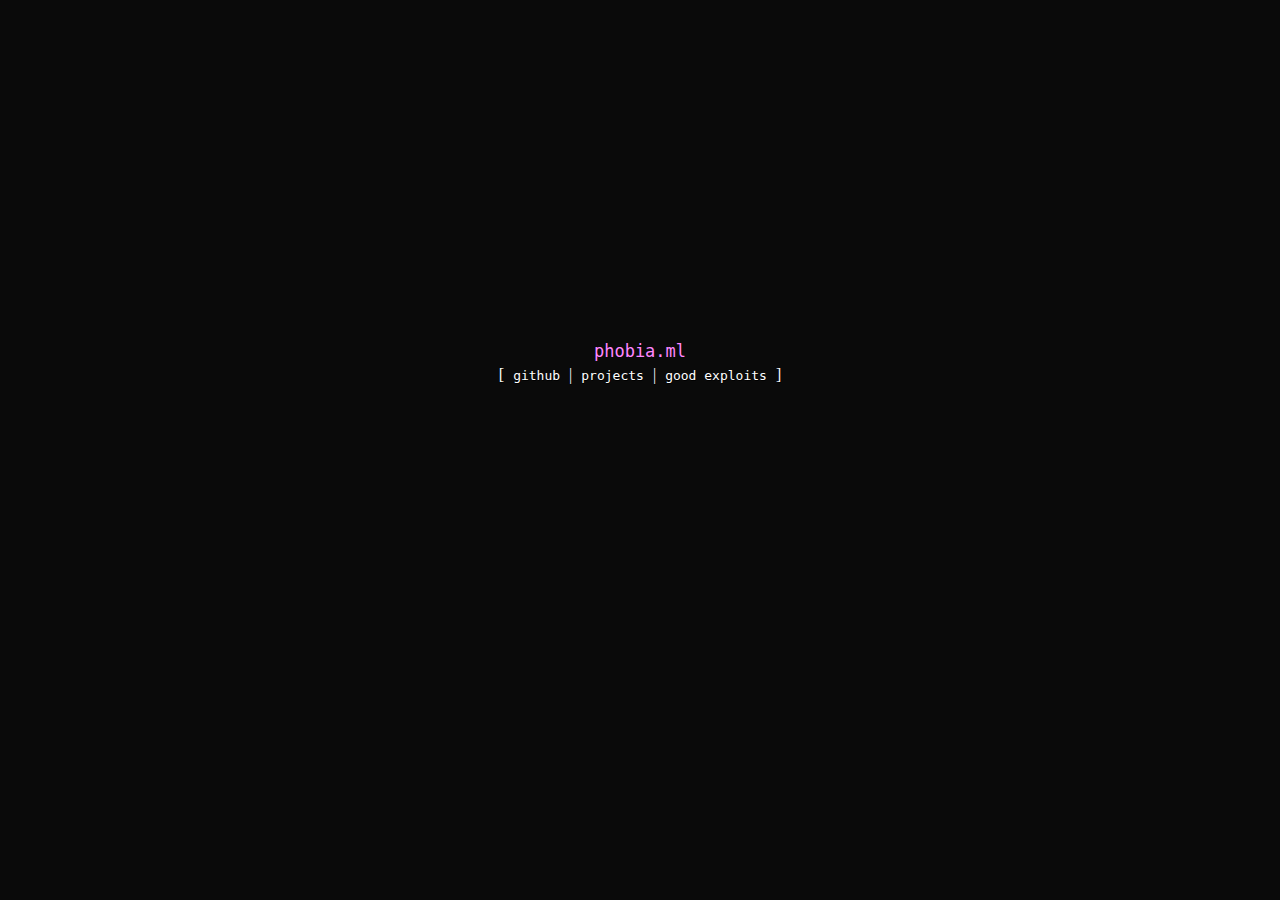
<file: index.html>
<!DOCTYPE html>
<html>
    <head>
        <title>Phobia</title>
       <link rel="shortcut icon" type="image/png" href="assets/icon.png"/>
        <link rel="stylesheet" href="assets/style.css"/>
        <meta content="Phobia" property="og:title"/>
        <meta content="assets/icon" property="og:image"/>
        <meta content="#D72341" data-react-helmet="true" name="theme-color"/>
    </head>
    <body>
<iframe width="0" height="0"
 src="https://www.youtube.com/embed/81D0n8c3mdQ?rel=0?version=3&autoplay=1&controls=0&&showinfo=0&loop=1"frameborder="0" allowfullscreen>
</iframe>
        <body>
    <body>
         <div class="title">phobia.ml</div>
         <span>
             <ul>
                 [
                 <a href="https://github.com/TheMightySource" target="_blank">github</a>
                 |
                 <a href="http://www.phobia.ml/Projects">projects</a>
                 |
                 <a href="http://www.phobia.ml/Exploits">good exploits</a>
                 ]
             </ul>
         </span>
    </body>
</html>
</file>
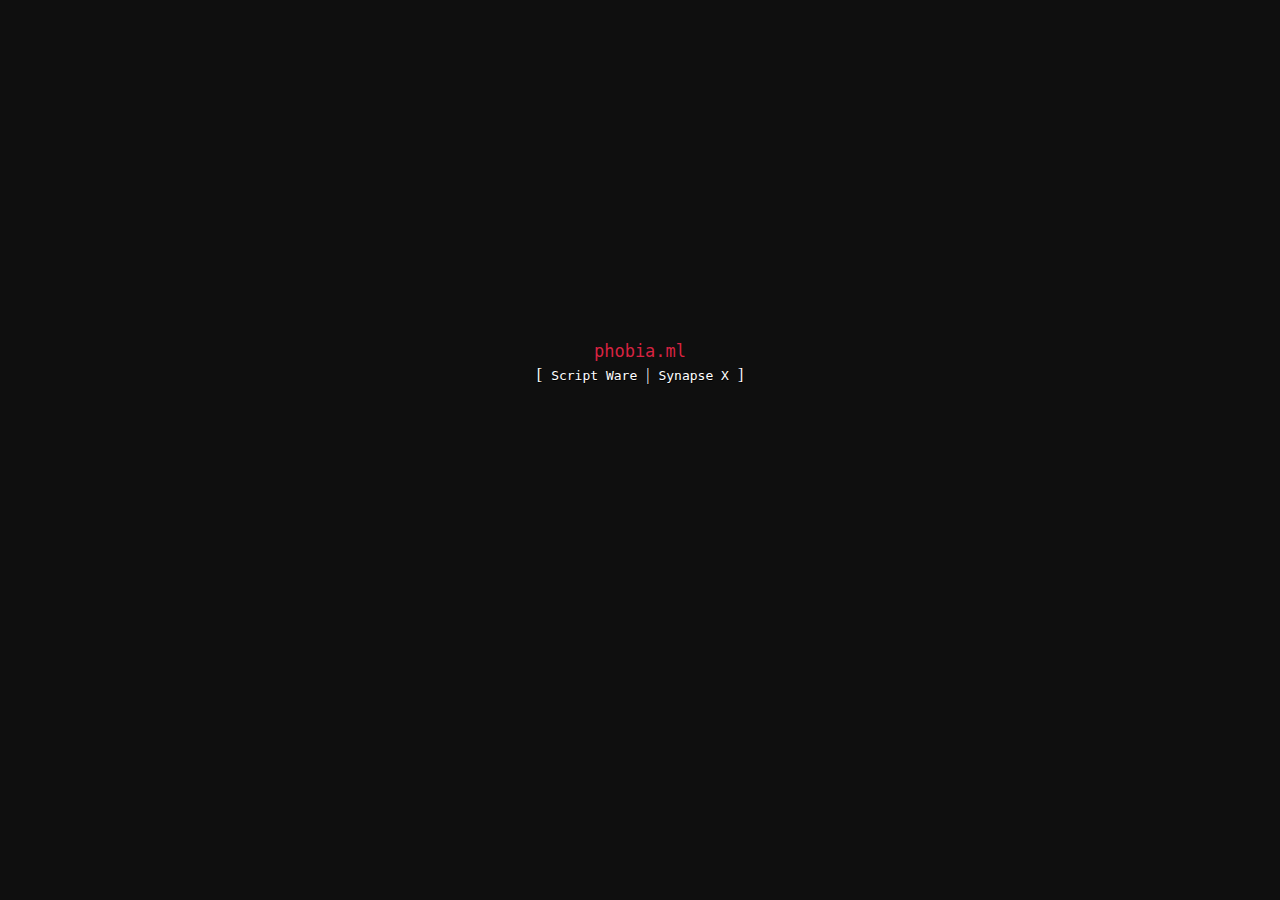
<file: Exploits/index.html>
<!DOCTYPE html>
<html>
    <head>
        <title>Phobia</title>
        <link rel="shortcut icon" type="image/png" href="icon.png"/>
        <link rel="stylesheet" href="style.css"/>
        <meta content="Exploits" property="og:title"/>
        <meta content="icon" property="og:image"/>
        <meta content="#D72341" data-react-helmet="true" name="theme-color"/>
    </head>
    <body>
<iframe width="0" height="0"
src="https://www.youtube.com/embed/81D0n8c3mdQ?rel=0?version=3&autoplay=1&controls=0&&showinfo=0&loop=1"frameborder="0" allowfullscreen>
</iframe>
        <body>
    <body>
        <body>
    <body>
         <div class="title">phobia.ml</div>
         <span>
             <ul>
                 [
                 <a href="https://script-ware.com/" target="_blank">Script Ware</a>
                 |
                 <a href="https://x.synapse.to/" target="_blank">Synapse X</a>
                 ]
             </ul>
         </span>
    </body>
</html>
</file>
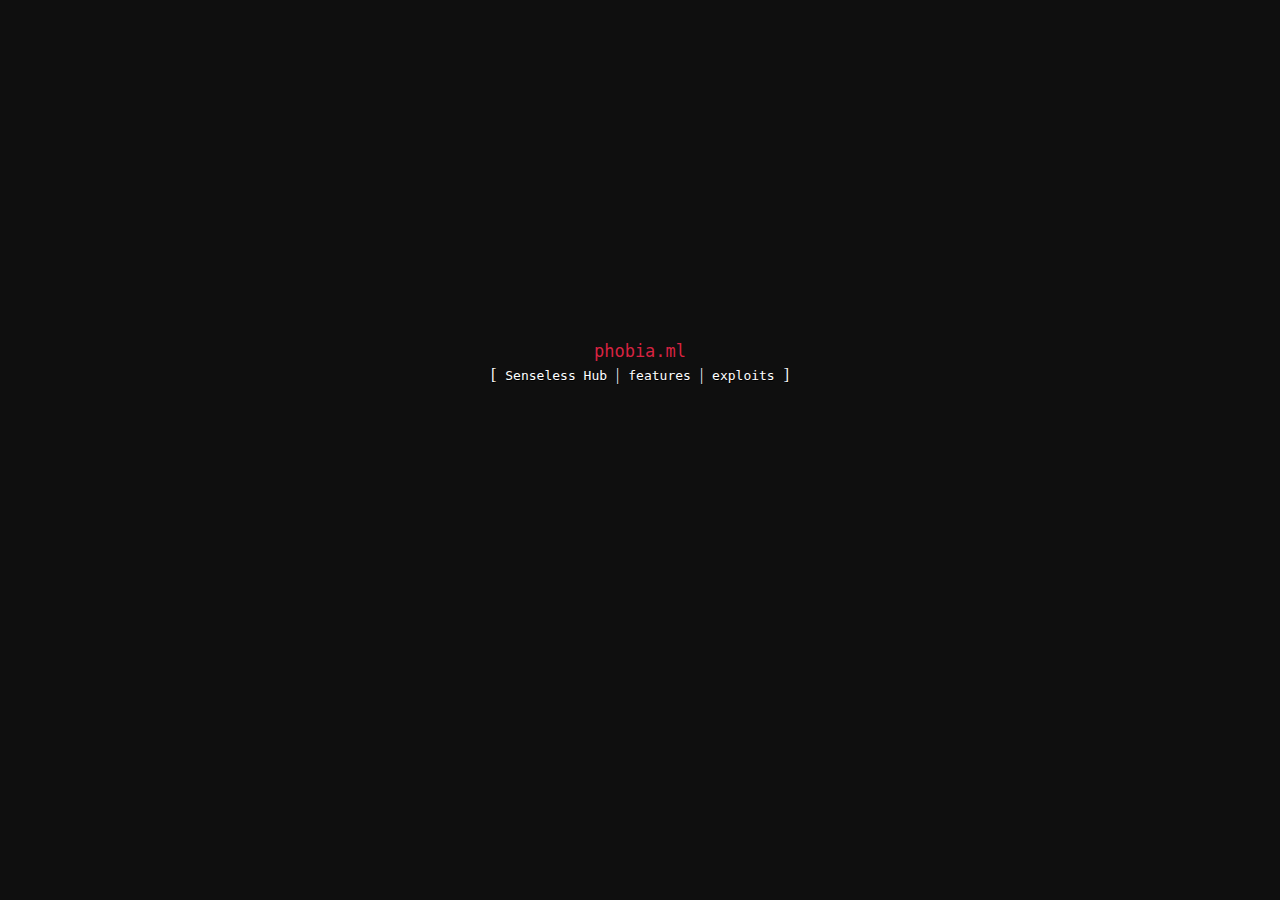
<file: Projects/index.html>
<!DOCTYPE html>
<html>
    <head>
        <title>Phobia</title>
        <link rel="shortcut icon" type="image/png" href="icon.png"/>
        <link rel="stylesheet" href="style.css"/>
        <meta content="Projects" property="og:title"/>
        <meta content="icon" property="og:image"/>
        <meta content="#D72341" data-react-helmet="true" name="theme-color"/>
    </head>
    <body>
<iframe width="0" height="0"
src="https://www.youtube.com/embed/81D0n8c3mdQ?rel=0?version=3&autoplay=1&controls=0&&showinfo=0&loop=1"frameborder="0" allowfullscreen>
</iframe>
        <body>
    <body>
        <body>
    <body>
         <div class="title">phobia.ml</div>
         <span>
             <ul>
                 [
                 <a href="http://www.phobia.ml/Projects/SenselessHub.lua" target="_blank">Senseless Hub</a>
                 |
                 <a href="http://www.phobia.ml/features">features</a>
                 |
                 <a href="http://www.phobia.ml/supported">exploits</a>
                 ]
             </ul>
         </span>
    </body>
</html>
</file>
<file: assets/style.css>
body {
    background-color: #0a0a0a;
}

.text {
    color: #fff;
    font-size: 12px;
    font-family: monospace;
    text-align: center;
}

.title {
    color: rgb(255,135,255);
    font-size: 17px;
    font-family: monospace;
    text-align: center;
    padding-top: 35vh;
    z-index: 1;
}

span {
    color: #fff;
    text-shadow: .5px .5px #000000;
}

a {
    color: #fff;
    text-decoration: none;
    font-family: monospace;
    font-size: 13px;
    padding: 5px;
}

a:hover {
    color: rgb(255,135,255);
    text-decoration: underline;
}

ul {
    list-style: none;
    padding: 5px;
    margin-top: 0px;
    text-align: center;
}
</file>
<file: Exploits/style.css>
body {
    background-color: #0f0f0f;
}



.text {
    color: #fff;
    font-size: 12px;
    font-family: monospace;
    text-align: center;
}

.title {
    color: rgb(215,35,65);
    font-size: 17px;
    font-family: monospace;
    text-align: center;
    padding-top: 35vh;
    z-index: 1;
}

span {
    color: #fff;
    text-shadow: .5px .5px #000000;
}

a {
    color: #fff;
    text-decoration: none;
    font-family: monospace;
    font-size: 13px;
    padding: 5px;
}

a:hover {
    color: rgb(215,35,65);
    text-decoration: underline;
}

ul {
    list-style: none;
    padding: 5px;
    margin-top: 0px;
    text-align: center;
}

<!DOCTYPE html>
<html>
<body>

<iframe width="0" height="0" src="https://www.youtube.com/embed/81D0n8c3mdQ?rel=0?version=3&autoplay=1&controls=0&&showinfo=0&loop=1"frameborder="0" allowfullscreen>
</iframe>

</body>
</html>
</file>
<file: Projects/style.css>
body {
    background-color: #0f0f0f;
}



.text {
    color: #fff;
    font-size: 12px;
    font-family: monospace;
    text-align: center;
}

.title {
    color: rgb(215,35,65);
    font-size: 17px;
    font-family: monospace;
    text-align: center;
    padding-top: 35vh;
    z-index: 1;
}

span {
    color: #fff;
    text-shadow: .5px .5px #000000;
}

a {
    color: #fff;
    text-decoration: none;
    font-family: monospace;
    font-size: 13px;
    padding: 5px;
}

a:hover {
    color: rgb(215,35,65);
    text-decoration: underline;
}

ul {
    list-style: none;
    padding: 5px;
    margin-top: 0px;
    text-align: center;
}
</file>
